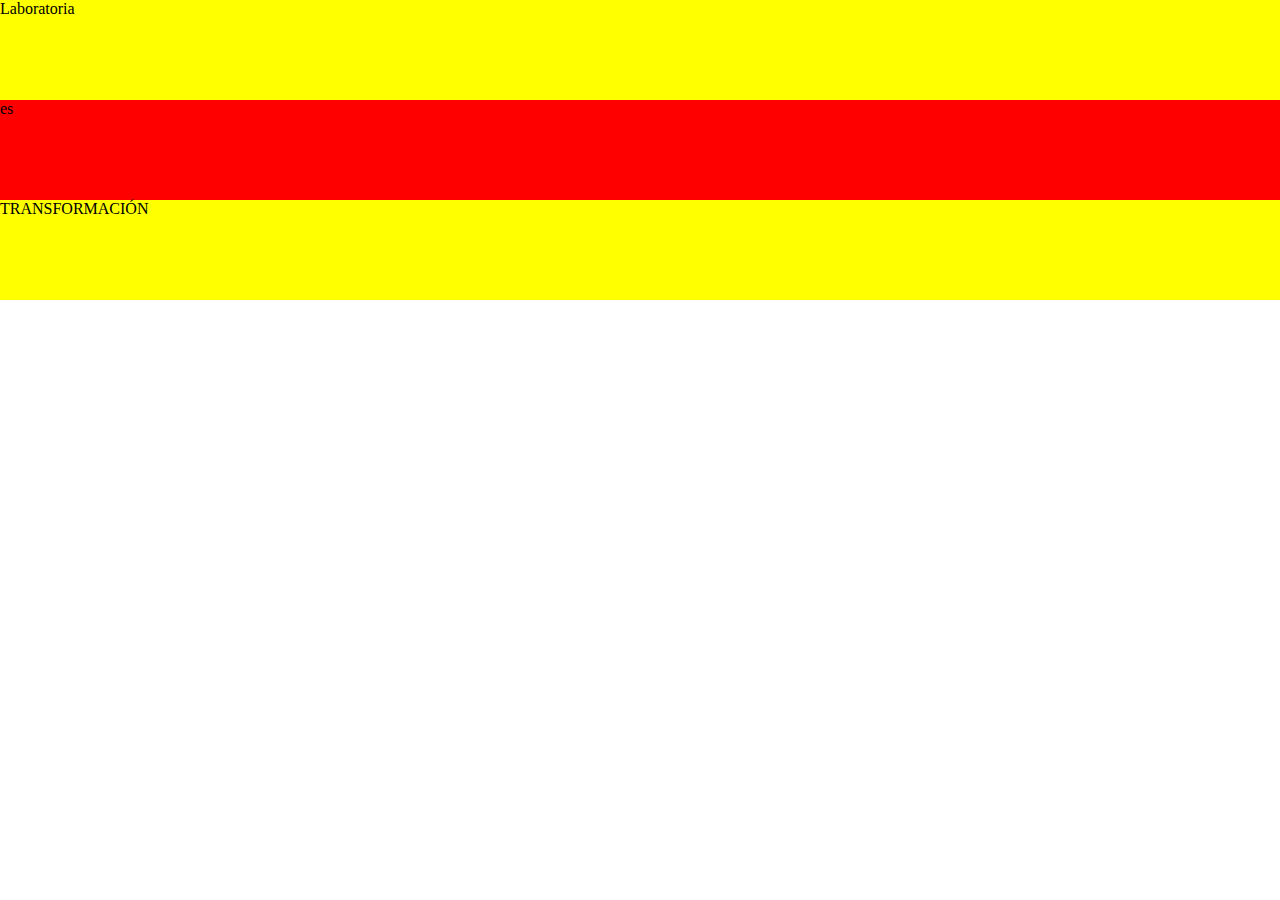
<file: Parte 1/index.html>
<!DOCTYPE html>
<html>
	<head>
		<meta charset="utf-8" />
		<title>La bandera</title>
		<link rel="stylesheet" href="css/main.css">
	</head>
	<body>
		<div class="yellow">
			Laboratoria
		</div>
		<div class="red">
			es
		</div>
		<div class="yellow">
			TRANSFORMACIÓN
		</div>
	</body>
</html>
</file>
<file: Parte 1/css/main.css>
body {
	margin: 0;
}

.yellow, .red {
	height: 100px;
}

.yellow {
	background-color: #FFFF00;
}

.red {
	background-color: #FF0000;
}
</file>
